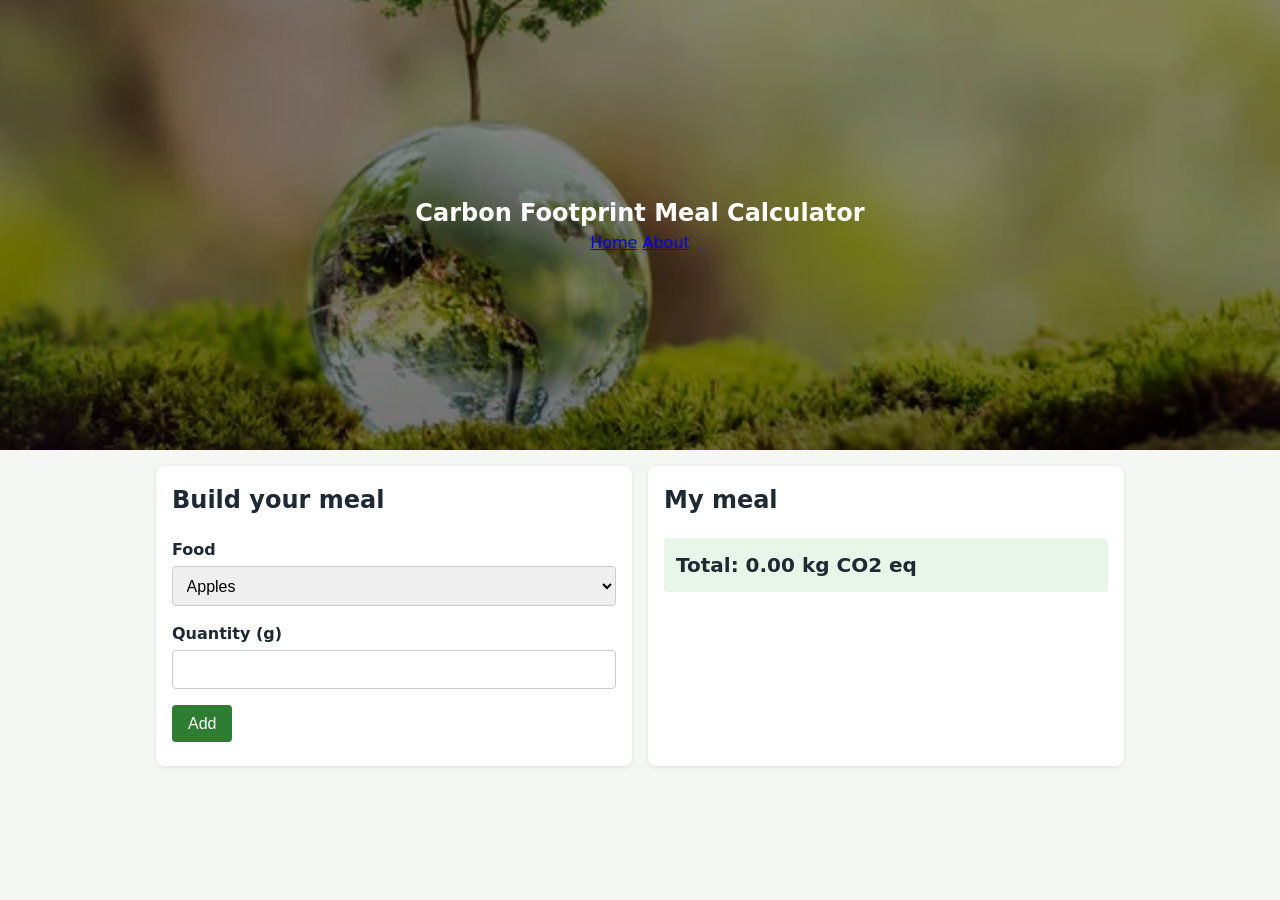
<file: index.html>
<!doctype html>
<html lang="en">
  <head>
    <meta charset="utf-8" />
    <title>Carbon footprint meal calculator</title>
    <link rel="stylesheet" href="style.css" />
  </head>
  <body>
    <header>
      <h1>Carbon Footprint Meal Calculator</h1> 
      <nav>
        <a href="index.html">Home</a>
        <a href="about.html">About</a>
      </nav>
    </header>

    <main class="layout">
      <section class="card">
        <h2>Build your meal</h2>

        <div class="field">   <!-- div c'est une paire qui doit rester collé -->
          <label for="food-select">Food</label>
          <select id="food-select"></select>
        </div>

        <div class="field">
          <label for="quantity">Quantity (g)</label>
          <input type="number" id="quantity" min="0" /> 
        </div>

        <button id="add-button">Add</button>
        <p id="message"></p>
      </section>

      <section class="card">
        <h2>My meal</h2>
        <ul id="basket"></ul>
        <p id="total"></p>
      </section>
    </main>
    
    <script src="script.js"></script>
  
  </body>
</html>
</file>
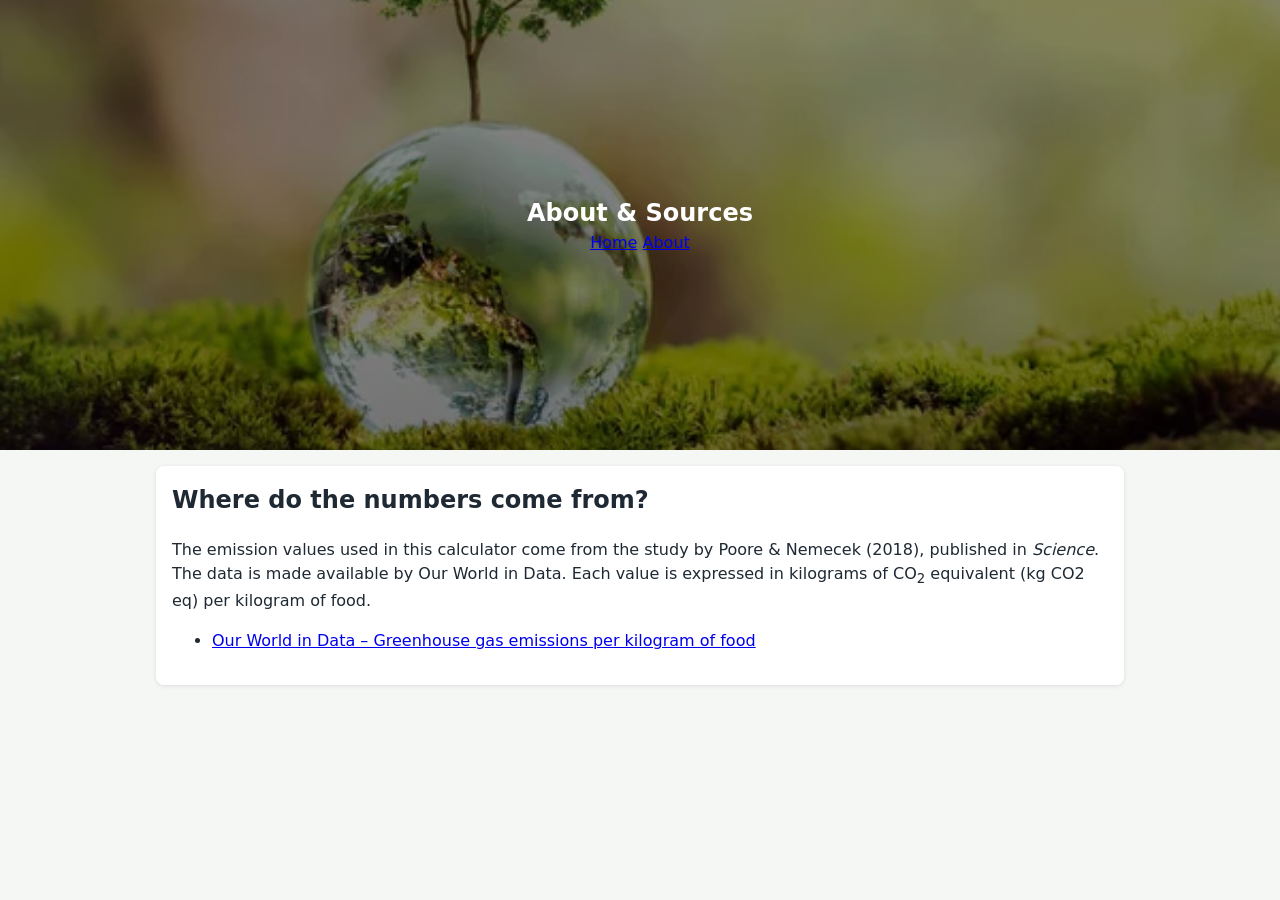
<file: about.html>
<!doctype html>
<html lang="en">
  <head>
    <meta charset="utf-8" />
    <meta name="viewport" content="width=device-width, initial-scale=1" />
    <title>About – Carbon Footprint Meal Calculator</title>
    <link rel="stylesheet" href="style.css" />
  </head>
  <body>
    <header>
      <h1>About &amp; Sources</h1>
      <nav>
        <a href="index.html">Home</a>
        <a href="about.html">About</a>
      </nav>
    </header>

    <main class="layout">
      <section class="card">
        <h2>Where do the numbers come from?</h2>
        <p>
          The emission values used in this calculator come from the study by
          Poore &amp; Nemecek (2018), published in <em>Science</em>. The data
          is made available by Our World in Data. Each value is expressed in
          kilograms of CO<sub>2</sub> equivalent (kg CO2 eq) per kilogram of food.
        </p>
        <ul>
          <li>
            <a
              href="https://ourworldindata.org/grapher/ghg-per-kg-poore"
              target="_blank"
              rel="noopener"
              >Our World in Data – Greenhouse gas emissions per kilogram of food</a
            >
          </li>
        </ul>
      </section>

    </main>
  </body>
</html>
</file>
<file: style.css>
/* 1. Variables (couleurs) : modifie-les pour changer tout le site */
:root {
  --green: #2e7d32;
  --green-light: #e8f5e9;
  --text: #1f2933;
  --bg: #f5f7f5;
}

/* 2. Base */
* {
  box-sizing: border-box;   /* le padding ne fait plus déborder les éléments */
}

body {
  margin: 0;
  font-family: system-ui, Arial, sans-serif;
  color: var(--text);
  background: var(--bg);
  line-height: 1.5;
}

/* 3. En-tête */
/*header {
  background: var(--green);
  color: white;
  padding: 1rem;
  text-align: center;
}*/

header {
  background-color: #2e7d32;   /* couleur de secours si l'image ne charge pas */
  background-image:
    linear-gradient(rgba(0, 0, 0, 0.45), rgba(0, 0, 0, 0.45)),
    url('images/header.jpg');
  background-size: cover;
  background-position: center 70%;
  color: white;
  text-align: center;
  min-height: 50vh;            /* 40 % de la hauteur de l'écran */
  padding: 2rem 1rem;
  display: flex;
  flex-direction: column;
  justify-content: center;     /* centre le titre et le menu verticalement */
  align-items: center;

}

h1 { margin: 0; font-size: 1.5rem; }
h2 { margin-top: 0; }

/* 4. Mise en page : une colonne sur mobile */
.layout {
  display: flex;
  flex-direction: column;
  gap: 1rem;
  padding: 1rem;
  max-width: 1000px;
  margin: 0 auto;
}

.card {
  background: white;
  border-radius: 8px;
  padding: 1rem;
  box-shadow: 0 1px 4px rgba(0, 0, 0, 0.1);
}

/* 5. Formulaire */
.field {
  display: flex;
  flex-direction: column;
  margin-bottom: 1rem;
}

label { font-weight: bold; margin-bottom: 0.25rem; }

select, input {
  padding: 0.6rem;
  font-size: 1rem;
  border: 1px solid #ccc;
  border-radius: 4px;
}

button {
  padding: 0.6rem 1rem;
  font-size: 1rem;
  background: var(--green);
  color: white;
  border: none;
  border-radius: 4px;
  cursor: pointer;
}

button:hover { opacity: 0.85; }

#message { color: #c62828; margin: 0.5rem 0 0; }

/* 6. Panier */
#basket { padding: 0; list-style: none; }

#basket li {
  display: flex;
  justify-content: space-between;
  align-items: center;
  gap: 0.5rem;
  padding: 0.5rem 0;
  border-bottom: 1px solid #eee;
}

#basket li button { padding: 0.3rem 0.6rem; font-size: 0.85rem; background: #c62828; }

#total {
  font-size: 1.25rem;
  font-weight: bold;
  background: var(--green-light);
  padding: 0.75rem;
  border-radius: 4px;
}

/* 7. Responsive : à partir de 700 px, formulaire et panier côte à côte */
@media (min-width: 700px) {
  .layout { flex-direction: row; }
  .layout .card { flex: 1; }
}
</file>
